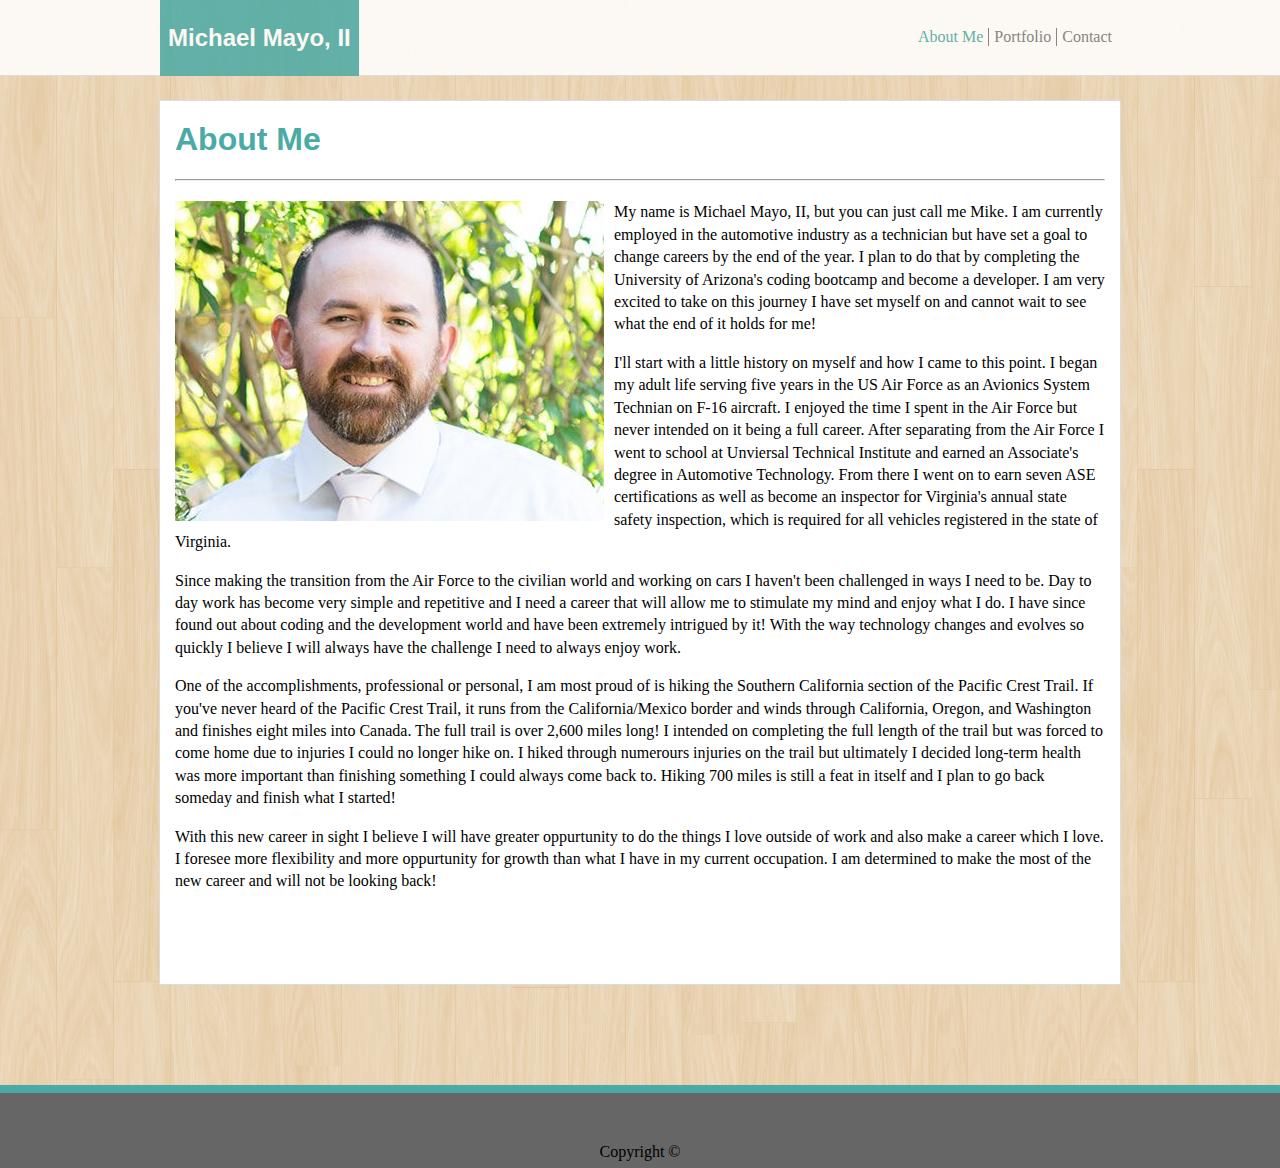
<file: index.html>
<!DOCTYPE html>
<html lang="en">
<head>
    <meta charset="UTF-8">
    <meta name="viewport" content="width=device-width, initial-scale=1.0">
    <meta http-equiv="X-UA-Compatible" content="ie=edge">
    <link rel="stylesheet" type="text/css" href="assets/css/style.css">
    <link rel="shortcut icon" href="assets/images/icon.ico">    
    <title>Mike Mayo</title>

</head>

<body>
    <nav>
        <div id="header">
            <a href="index.html" title="Home" target="_self">
                <h2 id="home">Michael Mayo, II</h2>
            </a>
            
            <div>
                <ul>
                    <li>
                        <header id="about">
                            <a class="active" href="index.html" title="Learn who Mike Mayo is!" target="_self">About Me</a>
                        </header>
                    </li>
        
                    <li>
                        <header id="portfolio">
                            <a href="portfolio.html" title="Mike's projects" target="_self">Portfolio</a>
                        </header>
                    </li>
        
                    <li>
                        <header id="contact">
                            <a href="contact.html" title="Get in touch with Mike" target="_self">Contact</a>
                        </header>
                    </li>
                </ul>
            </div>

        </div>
    </nav>

    <div id="container">

        <div class="content">
                <h1>About Me</h1>

                <hr>
            
            <img id="me" src="assets/images/me.png" alt="Picture of Mike Mayo">

            <p class="intro">
                My name is Michael Mayo, II, but you can just call me Mike. I am currently employed in the
                automotive industry as a technician but have set a goal to change careers by the end of the year.
                I plan to do that by completing the University of Arizona's coding bootcamp and become a developer.
                I am very excited to take on this journey I have set myself on and cannot wait to see what the end
                of it holds for me!<br>
            </p>

            <p class="intro">
                I'll start with a little history on myself and how I came to this point. I began my adult life
                serving five years in the US Air Force as an Avionics System Technian on F-16 aircraft. I enjoyed
                the time I spent in the Air Force but never intended on it being a full career. After separating from
                the Air Force I went to school at Unviersal Technical Institute and earned an Associate's degree in
                Automotive Technology. From there I went on to earn seven ASE certifications as well as become an
                inspector for Virginia's annual state safety inspection, which is required for all vehicles registered in
                the state of Virginia.<br>
            </p class="intro">

            <p class="intro">
                Since making the transition from the Air Force to the civilian world and working on cars I haven't been
                challenged in ways I need to be. Day to day work has become very simple and repetitive and I need a career that
                will allow me to stimulate my mind and enjoy what I do. I have since found out about coding and the
                development world and have been extremely intrigued by it! With the way technology changes and evolves so quickly I
                believe I will always have the challenge I need to always enjoy work.<br>
            </p>

            <p class="intro">
                One of the accomplishments, professional or personal, I am most proud of is hiking the Southern
                California section of the Pacific Crest Trail. If you've never heard of the Pacific Crest Trail, it runs from the
                California/Mexico border and winds through California, Oregon, and Washington and finishes eight miles
                into Canada.  The full trail is over 2,600 miles long! I intended on completing the full length of the trail but was
                forced to come home due to injuries I could no longer hike on. I hiked through numerours injuries on the trail but
                ultimately I decided long-term health was more important than finishing something I could always come back to. Hiking
                700 miles is still a feat in itself and I plan to go back someday and finish what I started!<br>
            </p>

            <p class="intro">
                With this new career in sight I believe I will have greater oppurtunity to do the things I love outside
                of work and also make a career which I love. I foresee more flexibility and more oppurtunity for growth than what I have
                in my current occupation. I am determined to make the most of the new career and will not be looking back!
            </p>

        </div>
    </div>

    <div id="footer">
        <footer>Copyright &copy;</footer>
    </div>
</body>

</html>
</file>
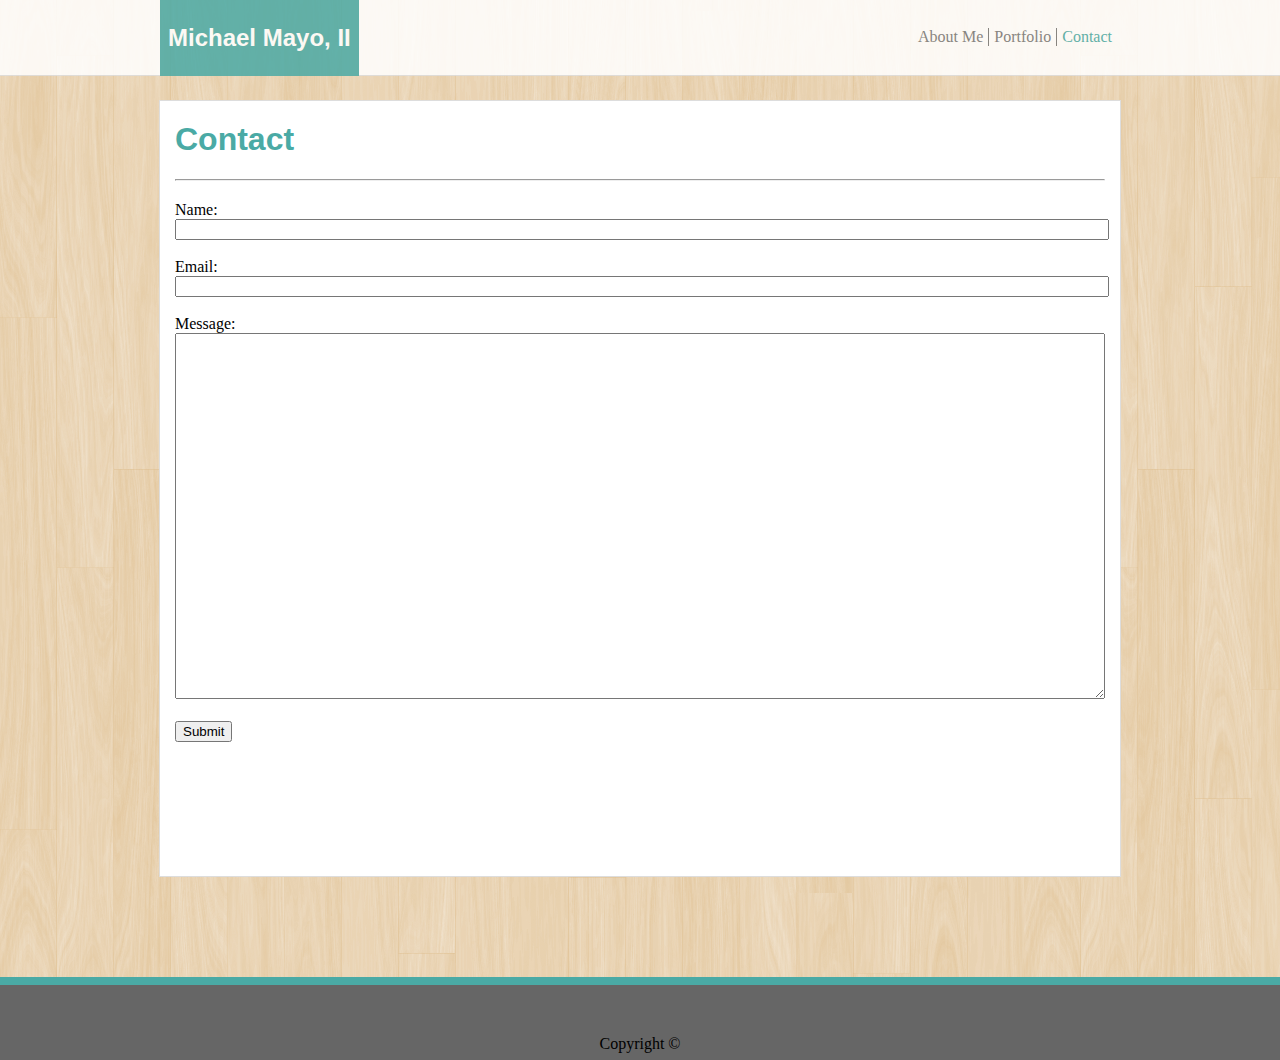
<file: contact.html>
<!DOCTYPE html>
<html lang="en">
<head>
    <meta charset="UTF-8">
    <meta name="viewport" content="width=device-width, initial-scale=1.0">
    <meta http-equiv="X-UA-Compatible" content="ie=edge">
    <link rel="stylesheet" type="text/css" href="assets/css/style.css">
    <link rel="shortcut icon" href="assets/images/icon.ico">    
    <title>Mike Mayo</title>

</head>

<body>
    <nav>
        <div id="header">
            <a href="index.html" title="Home" target="_self">
                <h2 id="home">Michael Mayo, II</h2>
            </a>
        
            <div>
                <ul>
                    <li>
                        <header id="about">
                            <a href="index.html" alt="About" title="Learn who Mike Mayo is!" target="_self">About Me</a>
                        </header>
                    </li>
        
                    <li>
                        <header id="portfolio">
                            <a href="portfolio.html" alt="Portfolio" title="Mike's projects" target="_self">Portfolio</a>
                        </header>
                    </li>
        
                    <li>
                        <header id="contact">
                            <a class="active" alt="Contact" title="Get in touch with Mike" href="contact.html" target="_self">Contact</a>
                        </header>
                    </li>
                </ul>
            </div>

        </div>
    </nav>

    <div id="container">

        <div class="content">
                <h1>Contact</h1>

                <hr>

            <form>
                Name:<br>
                <input type="text" name="Name" style="width:926px"><br><br>
                Email:<br>
                <input type="text" name="Email" style="width:926px"><br><br>
                Message:<br>
                <textarea type="text" name="Message" style="width:924px; height:360px; min-width: 50%; min-height: 50%; max-width: 924px; max-height: 360px;"></textarea><br><br>
                <input type="submit" value="Submit"><br><br>
            </form>
        </div>
    </div>

    <div id="footer">
        <footer>Copyright &copy;</footer>
    </div>
</body>

</html>
</file>
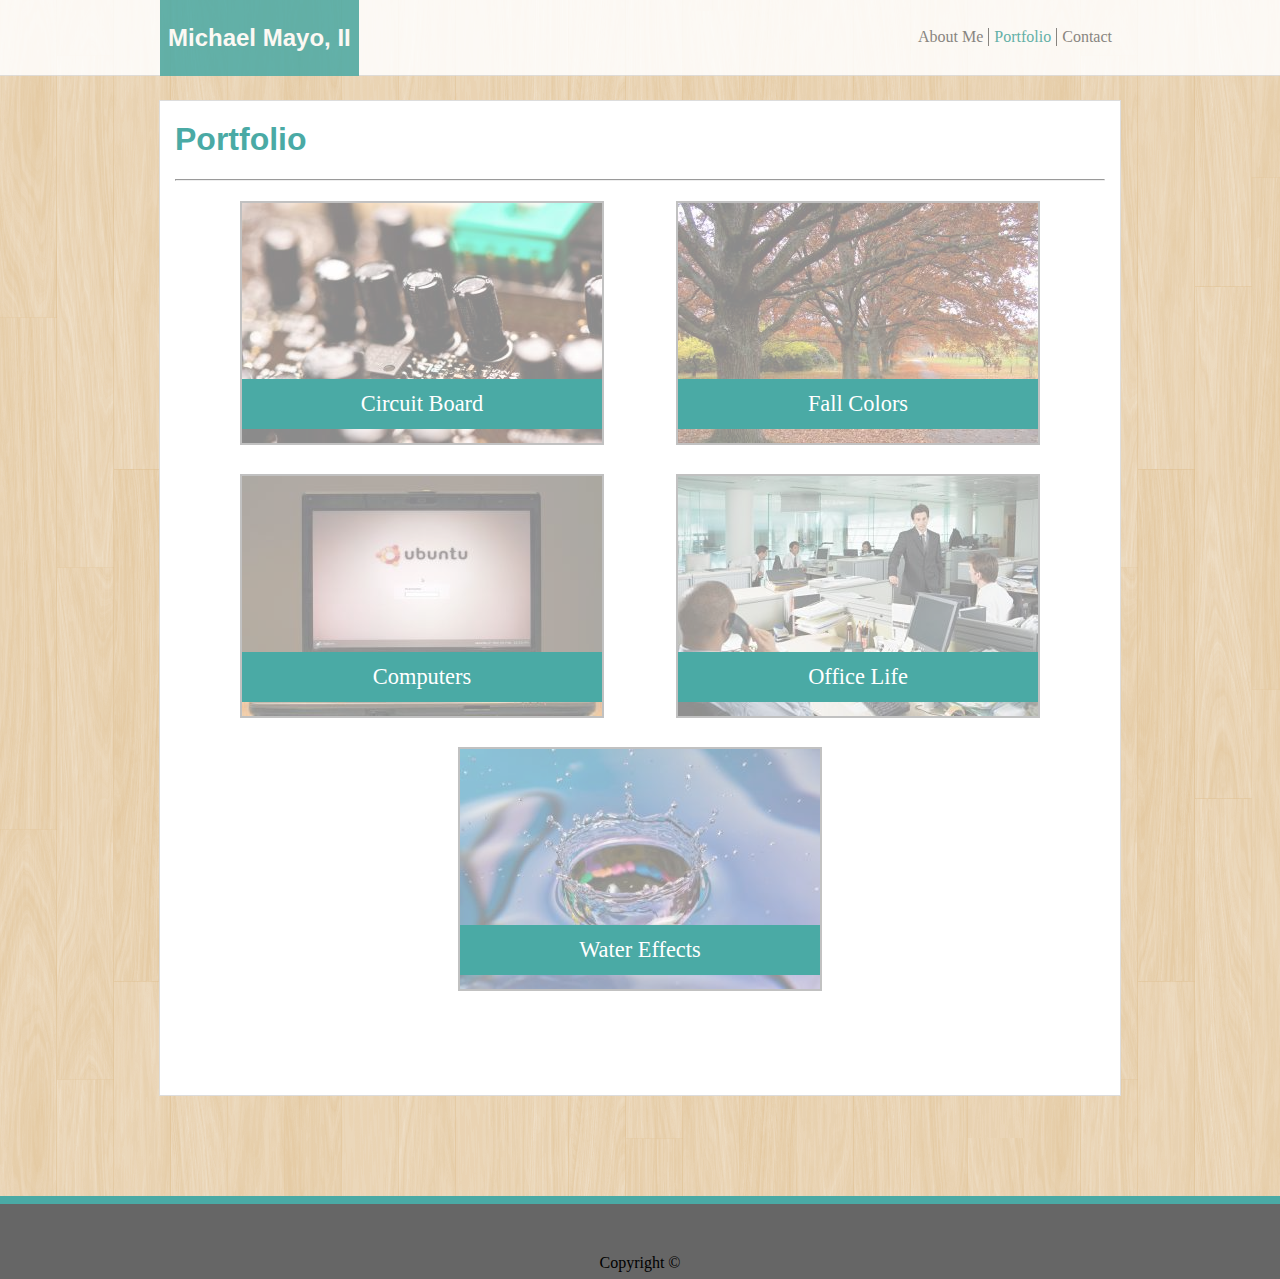
<file: portfolio.html>
<!DOCTYPE html>
<html lang="en">
<head>
    <meta charset="UTF-8">
    <meta name="viewport" content="width=device-width, initial-scale=1.0">
    <meta http-equiv="X-UA-Compatible" content="ie=edge">
    <link rel="stylesheet" type="text/css" href="assets/css/style.css">
    <link rel="shortcut icon" href="assets/images/icon.ico">    
    <title>Mike Mayo</title>

</head>

<body>
    <nav>
        <div id="header">
            <a href="index.html" title="Home" target="_self">
                <h2 id="home">Michael Mayo, II</h2>
            </a>
        
            <div>
                <ul>
                    <li>
                        <header id="about">
                            <a href="index.html" title="Learn who Mike Mayo is!" target="_self">About Me</a>
                        </header>
                    </li>
        
                    <li>
                        <header id="portfolio">
                            <a class="active" href="portfolio.html" title="Mike's projects" target="_self">Portfolio</a>
                        </header>
                    </li>
        
                    <li>
                        <header id="contact">
                            <a href="contact.html" title="Get in touch with Mike" target="_self">Contact</a>
                        </header>
                    </li>
                </ul>
            </div>

        </div>
    </nav>

    <div id="container">
        
        <div class="content">
                <h1>Portfolio</h1>

                <hr>

            <div id="row1">
                <a href="" title="Cicuit Board" target="_self">
                    <img class="img" src="assets/images/board.jpg">
                    <p>Circuit Board</p>
                </a>

                <a href="" title="Fall Colors" target="_self">
                    <img class="img" src="assets/images/fall.jpg">
                    <p>Fall Colors</p>
                </a>
            </div>

            <div id="row2">
                <a href="" title="Computers" target="_self">
                    <img class="img" src="assets/images/laptop.jpg">
                    <p>Computers</p>
                </a>

                <a href="" title="Office Life" target="_self">
                    <img class="img" src="assets/images/office.jpg">
                    <p>Office Life</p>
                </a>
            </div>

            <div id="row3">
                <a href="" title="Water effects" target="_self">
                    <img class="img" src="assets/images/water.jpg">
                    <p>Water Effects</p>
                </a>
            </div>

        </div>
    </div>

    <div id="footer">
        <footer>Copyright &copy;</footer>
    </div>

</body>

</html>
</file>
<file: assets/css/style.css>
body {
    /* Background pattern from Toptal Subtle Patterns */
    background-image: url("../images/retina_wood_@2X.png");
    background-attachment: scroll;
    margin: 0 auto;
    font-family: Georgia, 'Times New Roman', Times, serif;
}

nav {
    position: fixed;
    width: 100%;
    margin: 0 auto;
    background: #ffffff;
    height: 75px;
    border-bottom: #dddddd 1px solid;
    top: 0;
    opacity: .85;
    z-index: 500;
}

.active {
    color: #4aaaa5;
}

a {
    text-decoration: none;
    color: #777777;
    transition-delay: .1s;
    transition-duration: .75s;
}

ul a:hover {
    background: #4aaaa5;
    border: #777777 .5px solid;
    color: #ffffff;
    padding: 8px;
    font-size: 1.5em;
}

#home {
    position: absolute;
    background: #4aaaa5;
    color: #ffffff;
    font-family: Arial, Helvetica, sans-serif;
    float: left;
    padding: 0 8px;
    margin: 0;
    line-height: 76px;
}

ul {
    list-style: none;
    margin: 0;
    padding: 28px 3px;
    display: flex;
    flex-direction: row;
    float: right;
}

#about {
    color: #777777;
    border-right: #777777 1px solid;
    padding: 0 5px;
}

#portfolio {
    color: #777777;
    border-right: #777777 1px solid;
    padding: 0 5px;
}

#contact {
    color: #777777;
    border-right: #777777;
    padding: 0 5px;
}

#header {
    position: relative;
    width: 960px;
    margin: 0 auto;
}

#container {
    width: 960px;
    height: auto;
    margin: 100px auto;
    background: #ffffff;
    border: #dddddd 1px solid;
    min-height: calc(100vh - 125px)   
}

hr {
    margin-bottom: 20px;
}

h1 {
    font-family: Arial, Helvetica, sans-serif;
    color: #4aaaa5;
    margin-top: 20px;
}

#footer {
    background: #666666;
    bottom: 0;
    width: 100%;
    height: 75px;
    border-top: #4aaaa5 8px solid;
}

footer {
    margin-top: 50px;
    text-align: center;
}

#me {
    float: left;
    padding: 0 10px 0 0;
    opacity: 1;
}

.content p {
    padding: 0;
}

.intro {
    padding: 0 10px;
    line-height: 1.4em;
}

.img {
    border: #777777 2px solid;
}

.content {
    padding: 0px 15px 75px;
}

#row1 {
    display: flex;
    flex-flow: row nowrap;
    flex: 1;
    width: 800px;
    justify-content: space-between;
    margin: 0 auto 25px;
}

#row2 {
    display: flex;
    flex-flow: row nowrap;
    flex: 1;
    justify-content: space-between;
    width: 800px;
    margin: 0 auto 25px;
}

#row3 {
    display: flex;
    flex-flow: row nowrap;
    flex: 1;
    justify-content: center;
    width: 800px;
    margin: 0 auto 25px;
}

#row1 img {
    position: relative;
    height: 240px;
    width: 360px;
}

#row1 p {
    position: absolute;
    background: #4aaaa5;
    width: 360px;
    text-align: center;
    font-size: 1.4em;
    color: #ffffff;
    margin: -70px 0 0 2px;
    line-height: 50px;
}

#row2 img {
    position: relative;
}

#row2 p {
    position: absolute;
    background: #4aaaa5;
    width: 360px;
    text-align: center;
    font-size: 1.4em;
    color: #ffffff;
    margin: -70px 0 0 2px;
    line-height: 50px;
}

#row3 img {
    position: relative;
}


#row3 p {
    position: absolute;
    background: #4aaaa5;
    width: 360px;
    text-align: center;
    font-size: 1.4em;
    color: #ffffff;
    margin: -70px 0 0 2px;
    line-height: 50px;
}

img {
    opacity: .45;
    transition-delay: .1s;
    transition-duration: 1s;
    
}

img:hover {
    opacity: 1;
}
</file>
